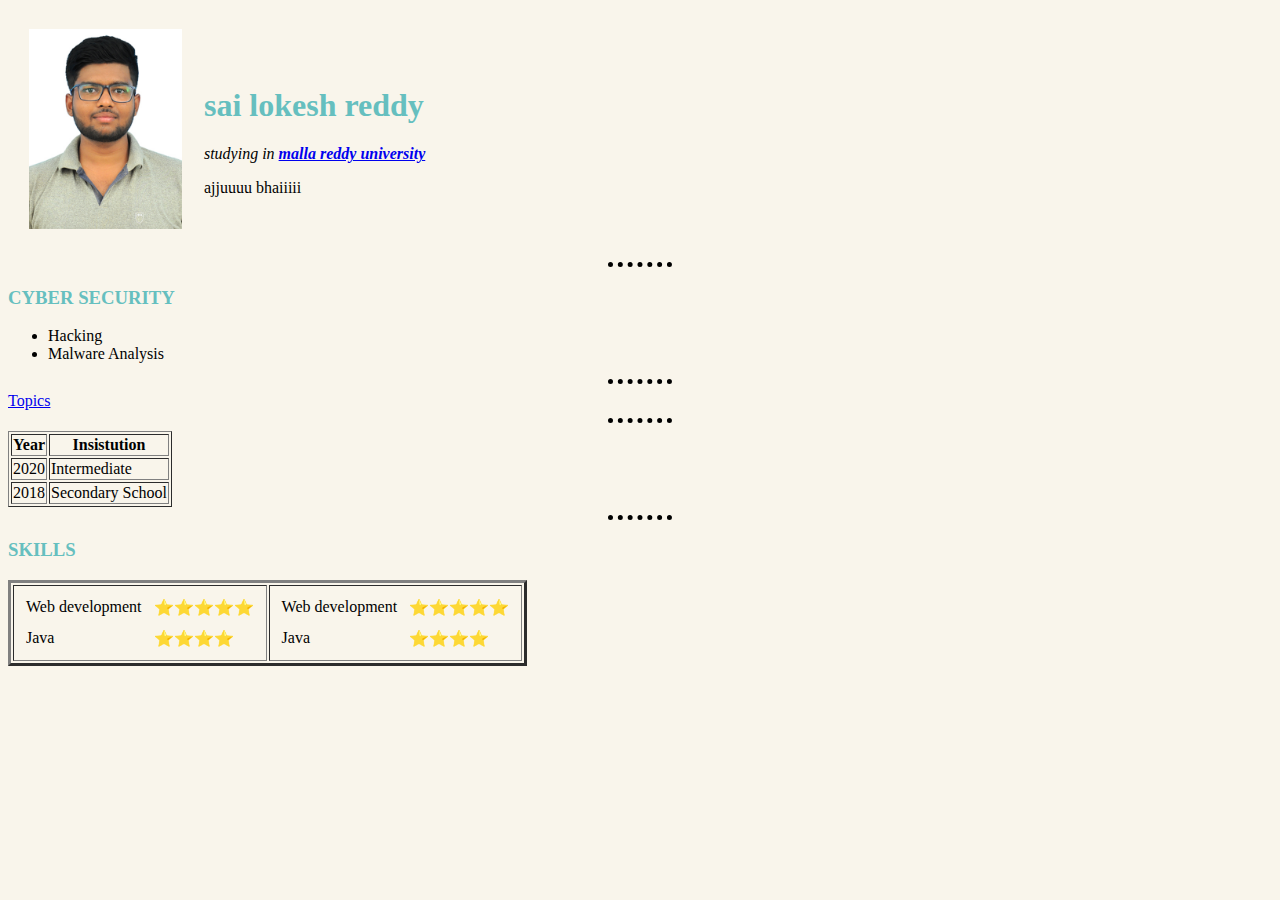
<file: index.html>
<!DOCTYPE html>
<html lang="en">
<head>
    <meta charset="UTF-8">
    <title>udemy</title>
    <link rel="stylesheet" href="styles.css">
</head>
<body>
    <table cellspacing="20">
        <tr>
            <td><img src="sai photo3.jpg" alt="sai photo"></td>
            <td><h1>sai lokesh reddy</h1>
                <p><em>studying in <strong><a href="https://www.mallareddyuniversity.ac.in/">malla reddy university</a></strong></em></p>
                <p1>ajjuuuu bhaiiiii</p1>
            </td>
        </tr>
    </table>
    
    
    <hr size='3'>
    <h3>CYBER SECURITY</h3>
    <ul>
        <li>Hacking</li>
        <li>Malware Analysis</li>
    </ul>
    <hr>
    <a href="topics.html">Topics</a>
    <hr>

    <table border= 1px>
        <thead>
            <tr>
                <th>Year</th>
                <th>Insistution</th>
            </tr>
        </thead>
        <tbody>
            <tr>
                <td>2020</td>
                <td>Intermediate</td>
            </tr>
            <tr>
                <td>2018</td>
                <td>Secondary School</td>
            </tr>
        </tbody>
        <tfoot>

        </tfoot>
    </table>
    <hr>
    
    <h3>SKILLS</h3>
    <table border="3px">
        <tr>
            <td>
                <table cellspacing="10px">
                    <tbody>
                        <tr>
                            <td>Web development</td>
                            <td>⭐⭐⭐⭐⭐</td>
                        </tr>
                        <tr>
                            <td>Java</td>
                            <td>⭐⭐⭐⭐</td>
                        </tr>
                    </tbody>
                </table>
            </td>
            <td>
                <table cellspacing="10px">
                    <tbody>
                        <tr>
                            <td>Web development</td>
                            <td>⭐⭐⭐⭐⭐</td>
                        </tr>
                        <tr>
                            <td>Java</td>
                            <td>⭐⭐⭐⭐</td>
                        </tr>
                    </tbody>
                </table>
            </td>
        </tr>
    </table>
</body>
</html>
</file>
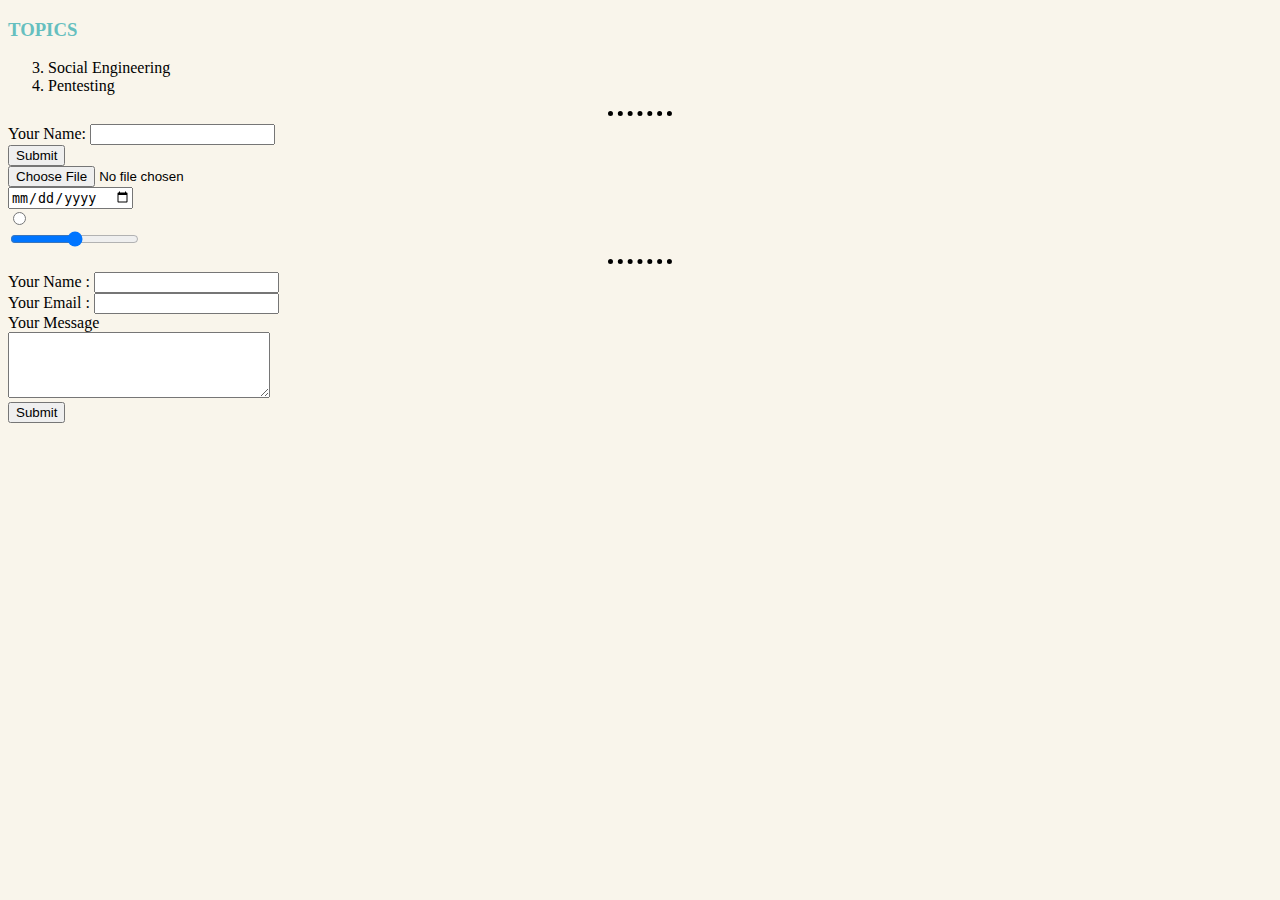
<file: topics.html>
<!DOCTYPE html>
<html lang="en">
<head>
    <meta charset="UTF-8">
    <meta http-equiv="X-UA-Compatible" content="IE=edge">
    <meta name="viewport" content="width=device-width, initial-scale=1.0">
    <title>Topics</title>
    <link rel="stylesheet" href="styles.css">
</head>
<body">
    <h3>TOPICS</h3>
    <ol start="3">
        <li>Social Engineering</li>
        <li>Pentesting</li>
    </ol>
    <hr>
    <form action="" method="post">
        <label>Your Name:</label>
        <input type="text"><br>
        <input type="submit"><br>
        <input type="file"><br>
        <input type="date"><br>
        <input type="radio"><br>
        <input type="range">
    </form>
    <hr>
    <form action="mailto:2011cs040080@mallareddyuniversity.ac.in" method="post" enctype="text/plain">
        <label>Your Name : </label>
        <input type="text" name="yourname"><br>
        <label>Your Email : </label>
        <input type="email" name="youremail"><br>
        <label>Your Message</label><br>
        <textarea name="yourmessage" cols="30" rows="4"></textarea><br>
        <input type="submit">
    </form>
    </body>
</html>
</file>
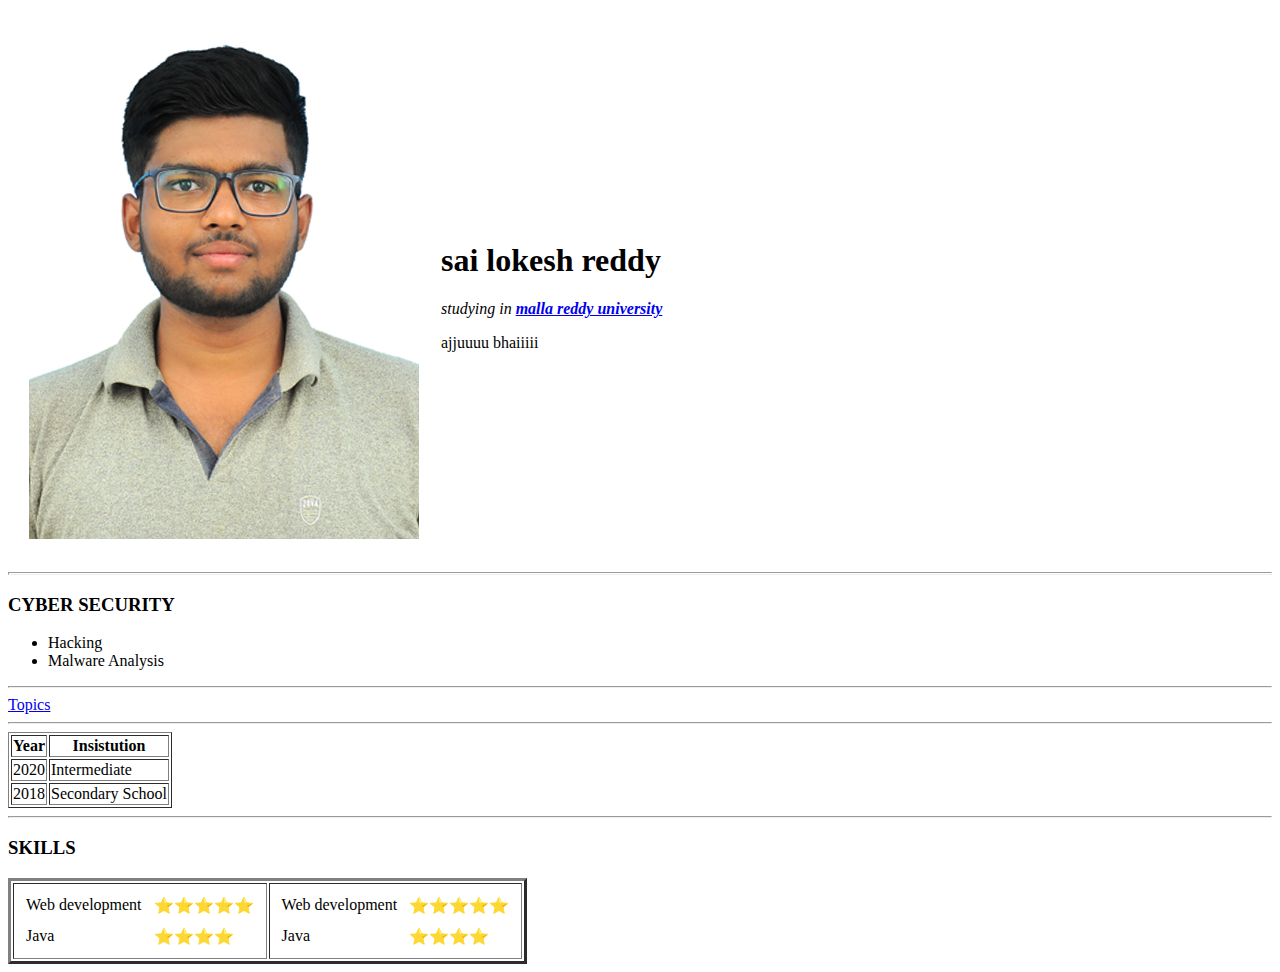
<file: udemy.html>
<!DOCTYPE html>
<html lang="en">
<head>
    <meta charset="UTF-8">
    <title>udemy</title>
</head>
<body>
    <table cellspacing="20">
        <tr>
            <td><img src="sai photo3.jpg" alt="sai photo"></td>
            <td><h1>sai lokesh reddy</h1>
                <p><em>studying in <strong><a href="https://www.mallareddyuniversity.ac.in/">malla reddy university</a></strong></em></p>
                <p1>ajjuuuu bhaiiiii</p1>
            </td>
        </tr>
    </table>
    
    
    <hr size='3'>
    <h3>CYBER SECURITY</h3>
    <ul>
        <li>Hacking</li>
        <li>Malware Analysis</li>
    </ul>
    <hr>
    <a href="topics.html">Topics</a>
    <hr>

    <table border= 1px>
        <thead>
            <tr>
                <th>Year</th>
                <th>Insistution</th>
            </tr>
        </thead>
        <tbody>
            <tr>
                <td>2020</td>
                <td>Intermediate</td>
            </tr>
            <tr>
                <td>2018</td>
                <td>Secondary School</td>
            </tr>
        </tbody>
        <tfoot>

        </tfoot>
    </table>
    <hr>
    
    <h3>SKILLS</h3>
    <table border="3px">
        <tr>
            <td>
                <table cellspacing="10px">
                    <tbody>
                        <tr>
                            <td>Web development</td>
                            <td>⭐⭐⭐⭐⭐</td>
                        </tr>
                        <tr>
                            <td>Java</td>
                            <td>⭐⭐⭐⭐</td>
                        </tr>
                    </tbody>
                </table>
            </td>
            <td>
                <table cellspacing="10px">
                    <tbody>
                        <tr>
                            <td>Web development</td>
                            <td>⭐⭐⭐⭐⭐</td>
                        </tr>
                        <tr>
                            <td>Java</td>
                            <td>⭐⭐⭐⭐</td>
                        </tr>
                    </tbody>
                </table>
            </td>
        </tr>
    </table>
</body>
</html>
</file>
<file: styles.css>
body{
    background-color: #F9F5EB;
}
hr{
    border-style: dotted none none;
    border-width: 5px;
    border-color: black;
    width: 5%;
}
img{
    height: 200px;
}
h1{
    color: #66bfbf;
}
h3{
    color: #66bfbf;
}
</file>
